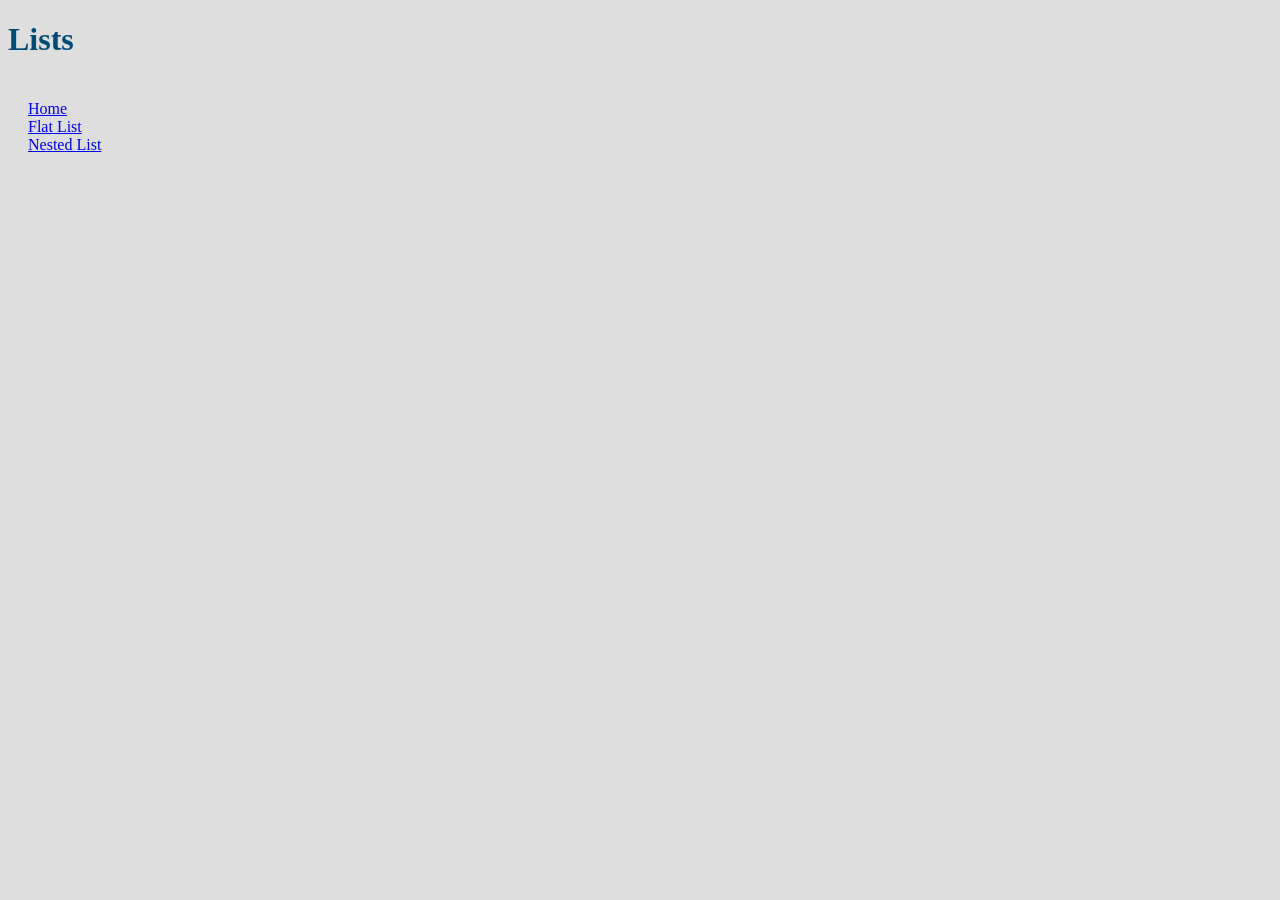
<file: index.html>
<!DOCTYPE html>
<html lang="en">
<head>
    <meta charset="UTF-8">
    <meta name="viewport" content="width=device-width, initial-scale=1.0">
    <title>Lists</title>
    <link rel="stylesheet" href="styles.css">
</head>
<body>
    <h1>Lists</h1>

    <div id="header-placeholder"></div>
    



    
    <script>
        fetch('header.html')
            .then(response => response.text())
            .then(data => {
                document.getElementById('header-placeholder').innerHTML = data;
            });
    </script>
</body>
</html>
</file>
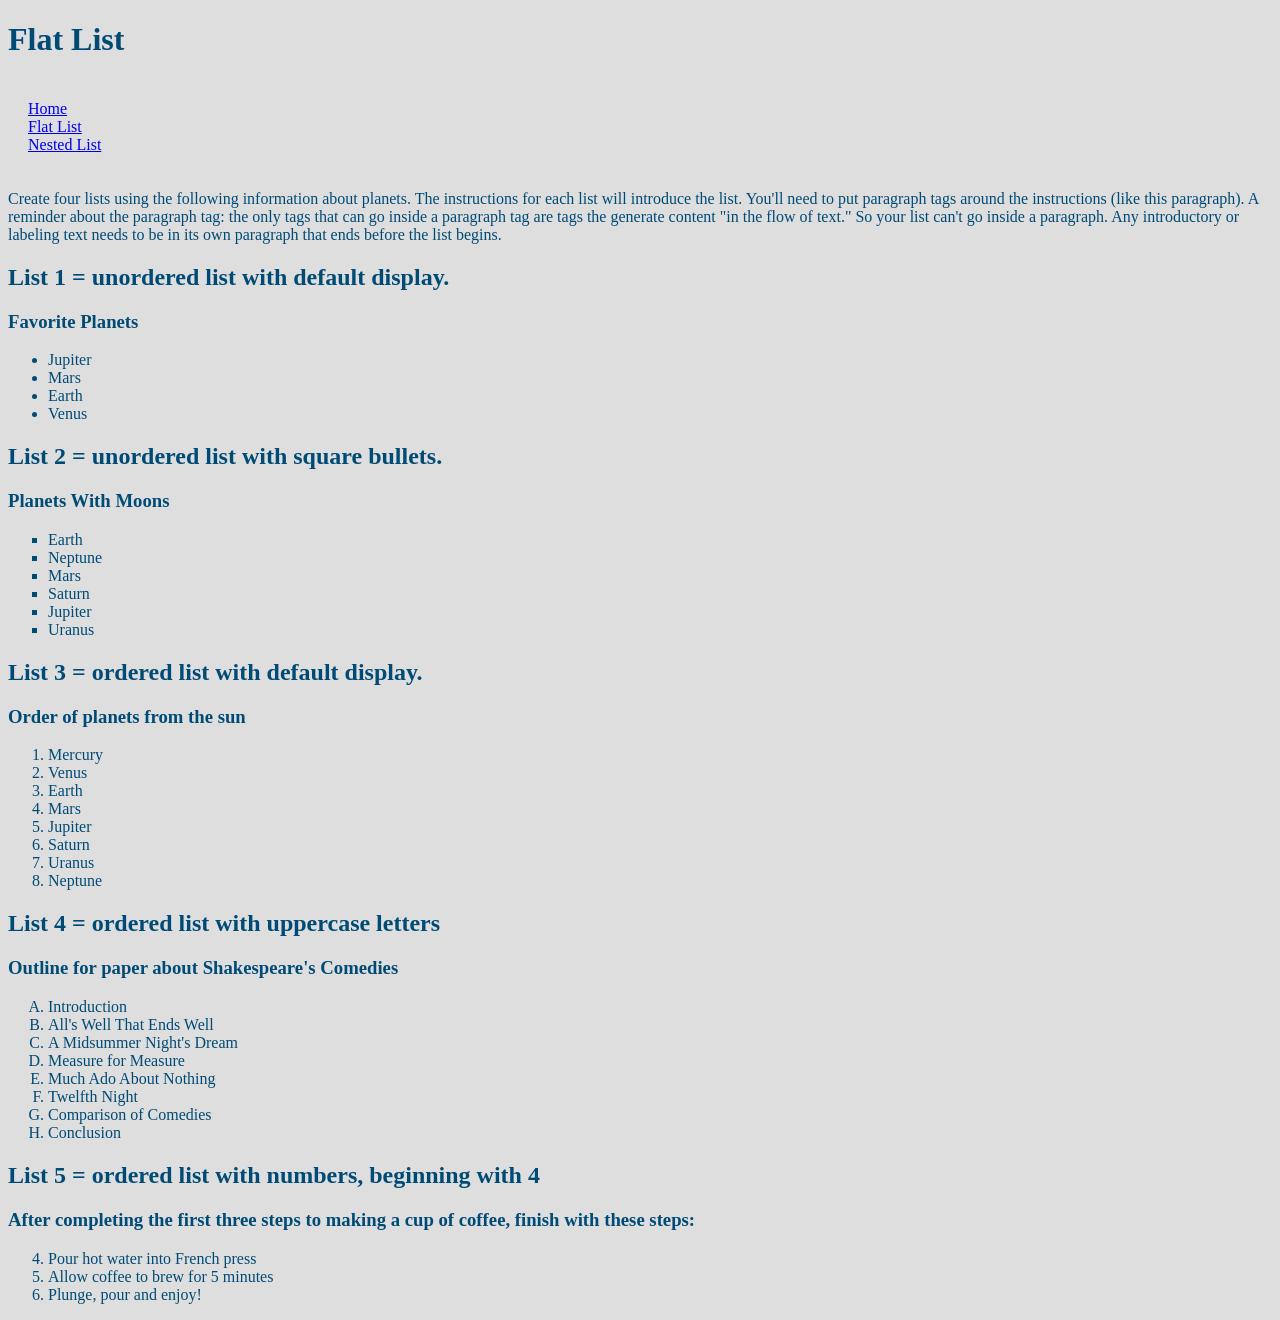
<file: flat-list.html>
<!DOCTYPE html>
<html lang="en">
<head>
    <meta charset="UTF-8">
    <meta name="viewport" content="width=device-width, initial-scale=1.0">
    <title>Lists</title>
    <link rel="stylesheet" href="styles.css">
</head>
<body>
    <h1>Flat List</h1>

    <div id="header-placeholder"></div>
    
    <p>Create four lists using the following information about planets. The instructions for each list will introduce the list. You'll need to put paragraph tags around the instructions (like this paragraph). A reminder about the paragraph tag: the only tags that can go inside a paragraph tag are tags the generate content "in the flow of text." So your list can't go inside a paragraph. Any introductory or labeling text needs to be in its own paragraph that ends before the list begins.</p>

    <h2>List 1 = unordered list with default display.</h2>

    <h3>Favorite Planets</h3>

    
    <ul>
        <li>Jupiter</li>
        <li>Mars</li>
        <li>Earth</li>
        <li>Venus</li>
    </ul>
    
    <h2>List 2 = unordered list with square bullets.</h2>

    <h3>Planets With Moons</h3>

    <ul class="square-list">
        <li>Earth</li>
        <li>Neptune</li>
        <li>Mars</li>
        <li>Saturn</li>
        <li>Jupiter</li>
        <li>Uranus</li>
    </ul>

    <h2>List 3 = ordered list with default display.</h2>

    <h3>Order of planets from the sun</h3>

    <ol>
        <li>Mercury</li>
        <li>Venus</li>
        <li>Earth</li>
        <li>Mars</li>
        <li>Jupiter</li>
        <li>Saturn</li>
        <li>Uranus</li>
        <li>Neptune</li>
    </ol>
    
    <h2>List 4 = ordered list with uppercase letters</h2>

    <h3>Outline for paper about Shakespeare's Comedies</h3>

    <ol class="letter-list">
        <li>Introduction</li>
        <li>All's Well That Ends Well</li>
        <li>A Midsummer Night's Dream</li>
        <li>Measure for Measure</li>
        <li>Much Ado About Nothing</li>
        <li>Twelfth Night</li>
        <li>Comparison of Comedies</li>
        <li>Conclusion</li>
    </ol>
    
    <h2>List 5 = ordered list with numbers, beginning with 4</h2>

    <h3>After completing the first three steps to making a cup of coffee, finish with these steps:</h3>

    <ol start="4">
        <li>Pour hot water into French press</li>
        <li>Allow coffee to brew for 5 minutes</li>
        <li>Plunge, pour and enjoy!</li>
    </ol>

    <script>
        fetch('header.html')
            .then(response => response.text())
            .then(data => {
                document.getElementById('header-placeholder').innerHTML = data;
            });
    </script>
</body>
</html>
</file>
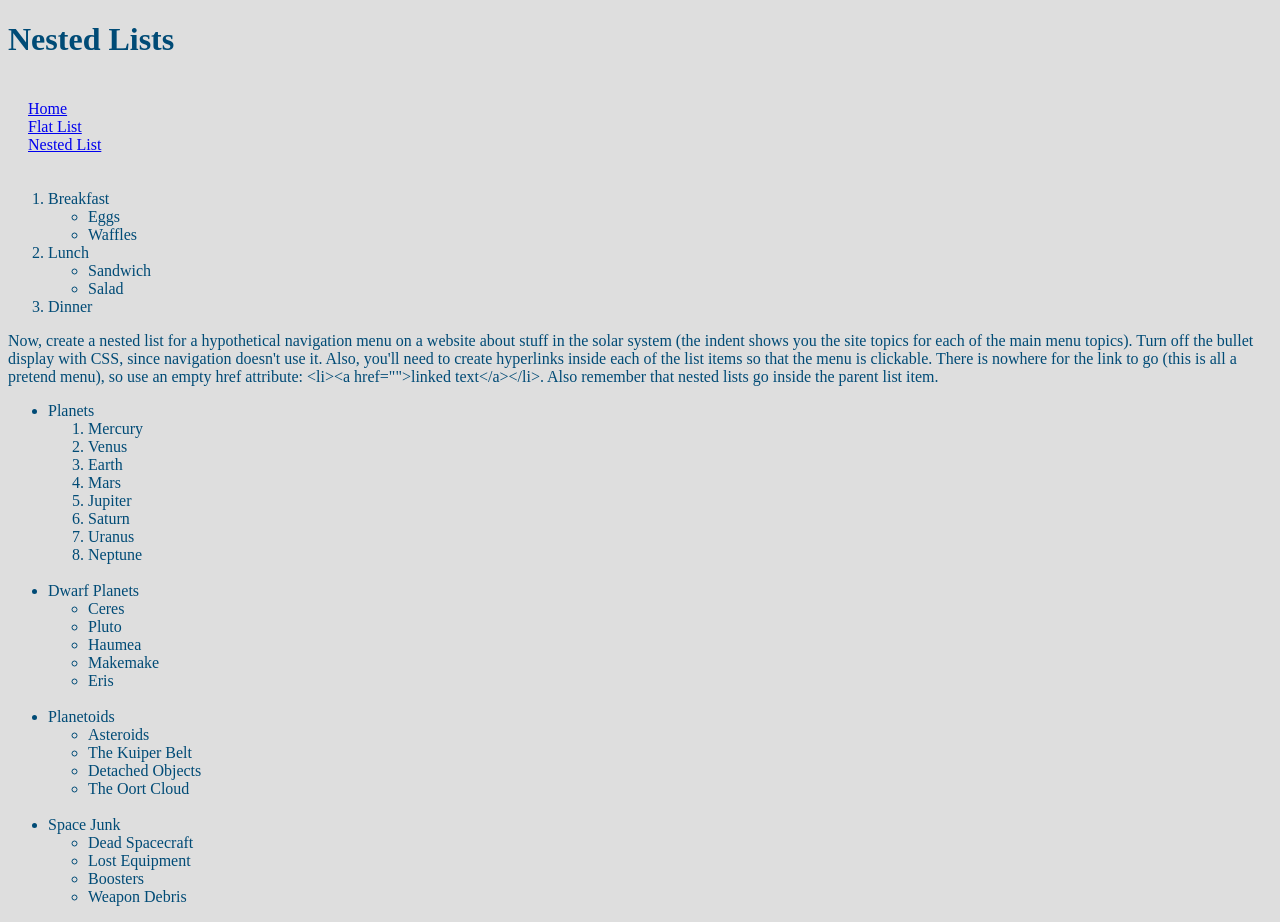
<file: nested-list.html>
<!DOCTYPE html>
<html lang="en">
<head>
    <meta charset="UTF-8">
    <meta name="viewport" content="width=device-width, initial-scale=1.0">
    <title>Lists</title>
    <link rel="stylesheet" href="styles.css">
</head>
<body>
    <h1>Nested Lists</h1>

    <div id="header-placeholder"></div>

    <ol>
        <li>Breakfast</li>
            <ul>
                <li>Eggs</li>
                <li>Waffles</li>
            </ul>
        <li>Lunch</li>
            <ul>
                <li>Sandwich</li>
                <li>Salad</li>
            </ul>
        <li>Dinner</li>
    </ol>

    <p>
        Now, create a nested list for a hypothetical navigation menu on a website about stuff in the solar system
        (the indent shows you the site topics for each of the main menu topics). Turn off the bullet display with CSS,
        since navigation doesn't use it. Also, you'll need to create hyperlinks inside each of the list items so that the menu is clickable.
        There is nowhere for the link to go (this is all a pretend menu), so use an empty href attribute: &lt;li>&lt;a href="">linked text&lt;/a>&lt;/li>.
        Also remember that nested lists go inside the parent list item.
    </p>


    <ul>
        <li>Planets</li>
            <ol>
                <li>Mercury</li>
                <li>Venus</li>
                <li>Earth</li>
                <li>Mars</li>
                <li>Jupiter</li>
                <li>Saturn</li>
                <li>Uranus</li>
                <li>Neptune</li>
            </ol>
    <br>
        <li>Dwarf Planets</li>
            <ul>
                <li>Ceres</li>
                <li>Pluto</li>
                <li>Haumea</li>
                <li>Makemake</li>
                <li>Eris</li>
            </ul>
    <br>
        <li>Planetoids</li>
            <ul>
                <li>Asteroids</li>
                <li>The Kuiper Belt</li>
                <li>Detached Objects</li>
                <li>The Oort Cloud</li>
            </ul>
    <br>
        <li>Space Junk</li>
            <ul>
                <li>Dead Spacecraft</li>
                <li>Lost Equipment</li>
                <li>Boosters</li>
                <li>Weapon Debris</li>
            </ul>
    </ul>
    
    <script>
        fetch('header.html')
            .then(response => response.text())
            .then(data => {
                document.getElementById('header-placeholder').innerHTML = data;
            });
    </script>
</body>
</html>
</file>
<file: styles.css>
html {
    background-color: rgb(222, 222, 222);
    color: rgb(0, 75, 118);
}

.square-list {
    list-style-type: square;
}

.letter-list {
    list-style-type: upper-alpha;
}

nav ul {
    list-style-type: none;
    padding: 20px;
}
</file>
